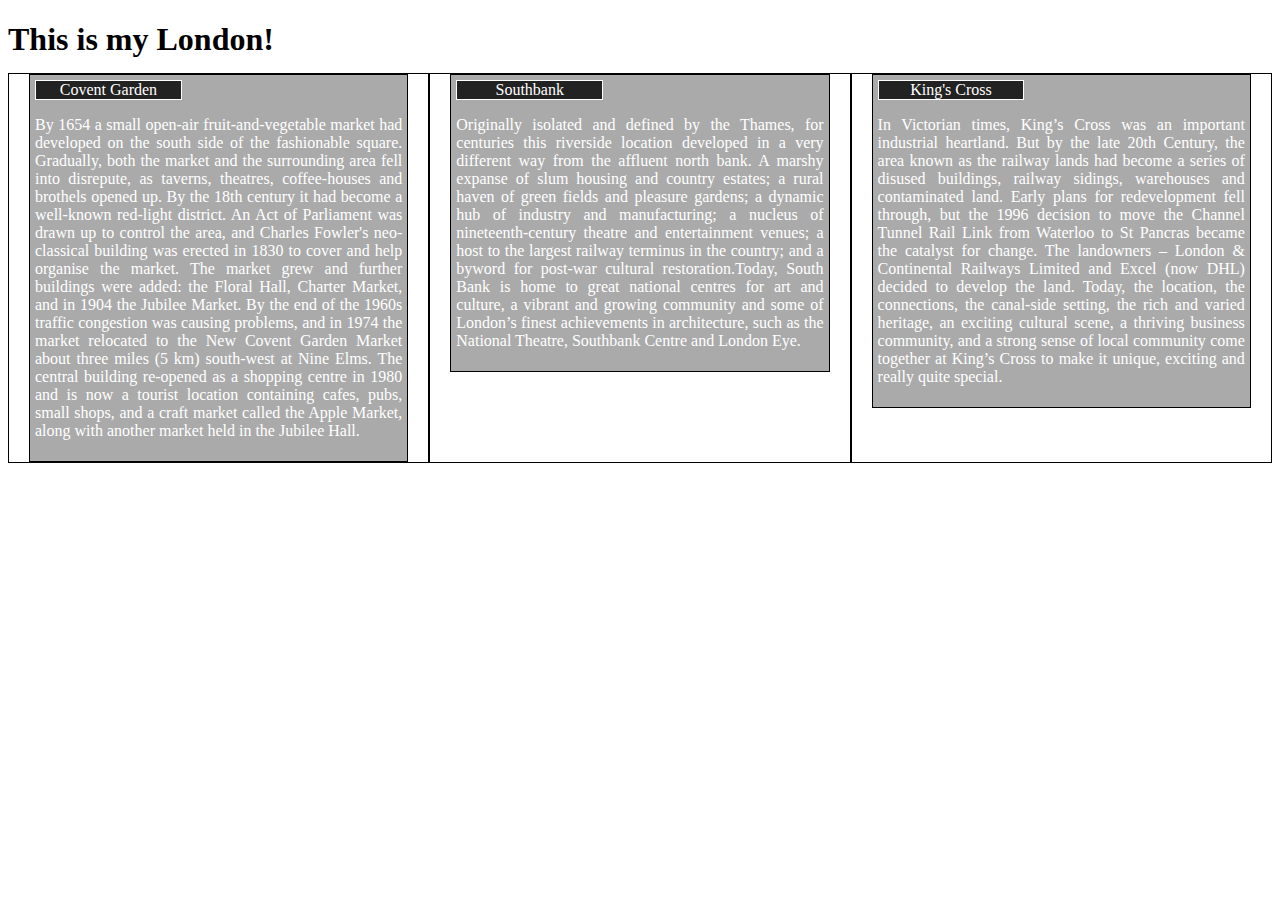
<file: site/mod2_assignment/index.html>
<!doctype html>
<html lang="en">

<head>
	<meta charset="utf-8">
    <title>My London</title>
    <link rel="stylesheet" href="css/styles.css">

</head>

<body>
	<h1>This is my London!</h1>
	<div class = "row">
		<div class="col-lg-4 col-md-6">
			<div class="box">
			<div class="par_title">Covent Garden</div>
			<p>
			By 1654 a small open-air fruit-and-vegetable market had developed on the south side of the fashionable square. Gradually, both the market and the surrounding area fell into disrepute, as taverns, theatres, coffee-houses and brothels opened up. By the 18th century it had become a well-known red-light district. An Act of Parliament was drawn up to control the area, and Charles Fowler's neo-classical building was erected in 1830 to cover and help organise the market. The market grew and further buildings were added: the Floral Hall, Charter Market, and in 1904 the Jubilee Market. By the end of the 1960s traffic congestion was causing problems, and in 1974 the market relocated to the New Covent Garden Market about three miles (5 km) south-west at Nine Elms. The central building re-opened as a shopping centre in 1980 and is now a tourist location containing cafes, pubs, small shops, and a craft market called the Apple Market, along with another market held in the Jubilee Hall. 	
			</p>
			</div>
		</div>
		<div class="col-lg-4 col-md-6">
			<div class="box">
			<div class="par_title">Southbank</div>
			<p>
			Originally isolated and defined by the Thames, for centuries this riverside location developed in a very different way from the affluent north bank. A marshy expanse of slum housing and country estates; a rural haven of green fields and pleasure gardens; a dynamic hub of industry and manufacturing; a nucleus of nineteenth-century theatre and entertainment venues; a host to the largest railway terminus in the country; and a byword for post-war cultural restoration.Today, South Bank is home to great national centres for art and culture, a vibrant and growing community and some of London’s finest achievements in architecture, such as the National Theatre, Southbank Centre and London Eye.
			</p>
			</div>
		</div>
		<div class="col-lg-4 col-md-12">
			<div class="box">
			<div class="par_title">King's Cross</div>
			<p>
			In Victorian times, King’s Cross was an important industrial heartland. But by the late 20th Century, the area known as the railway lands had become a series of disused buildings, railway sidings, warehouses and contaminated land. Early plans for redevelopment fell through, but the 1996 decision to move the Channel Tunnel Rail Link from Waterloo to St Pancras became the catalyst for change. The landowners – London & Continental Railways Limited and Excel (now DHL) decided to develop the land. Today, the location, the connections, the canal-side setting, the rich and varied heritage, an exciting cultural scene, a thriving business community, and a strong sense of local community come together at King’s Cross to make it unique, exciting and really quite special.
			</p>
			</div>
		</div>
	</div>

</body>

</html>
</file>
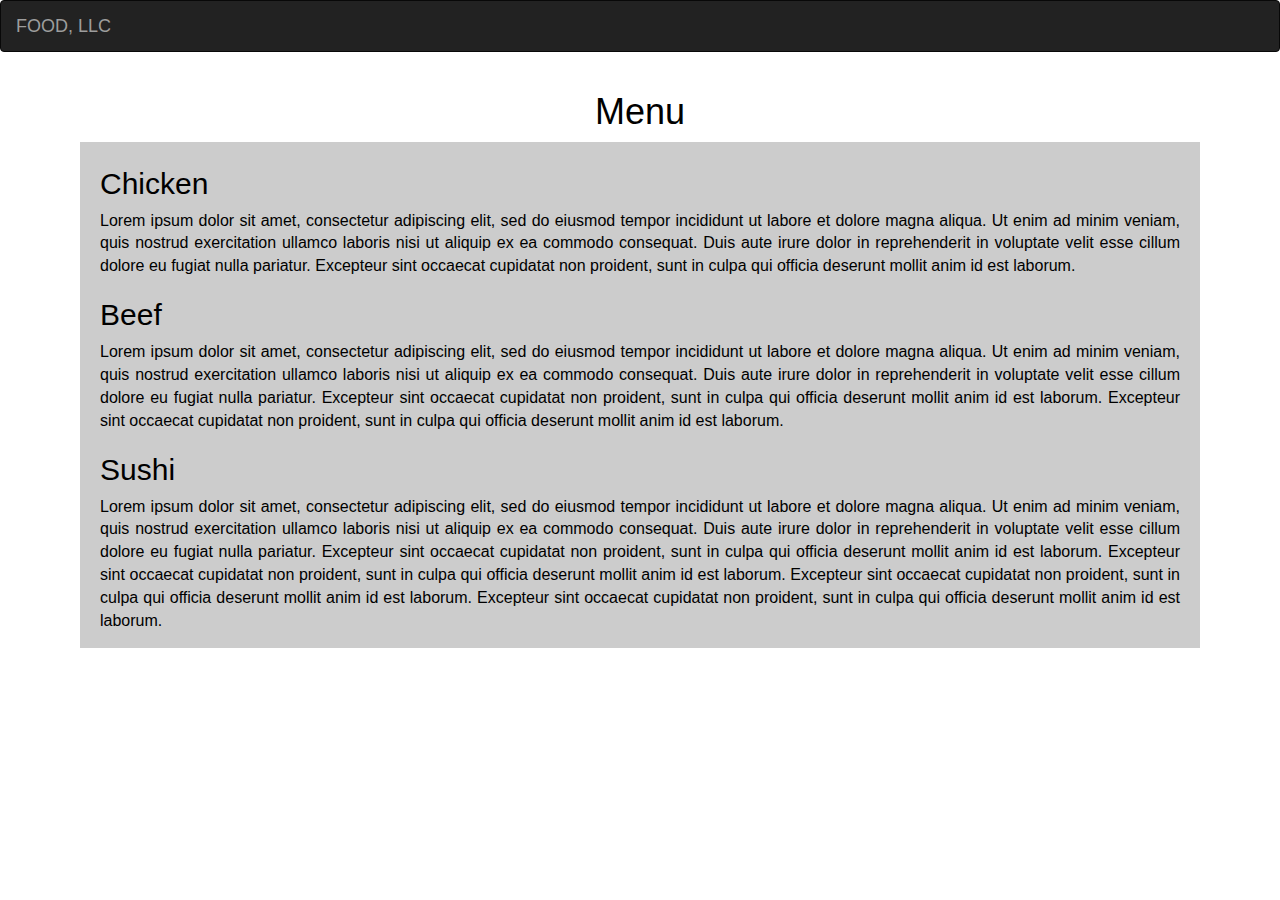
<file: site/mod3_assignment/index.html>
<!doctype html>
<html lang="en">
<head>
    <meta charset="utf-8">
    <meta http-equiv="X-UA-Compatible" content="IE=edge">
    <meta name="viewport" content="width=device-width, initial-scale=1">

    <title>Assignment 3</title>
    <link rel="stylesheet" href="css/bootstrap.min.css">
    <link rel="stylesheet" href="css/styles.css">

	<script src="https://ajax.googleapis.com/ajax/libs/jquery/3.3.1/jquery.min.js"></script>
	<script src="https://maxcdn.bootstrapcdn.com/bootstrap/3.3.7/js/bootstrap.min.js"></script>

</head>

<body>

<header>
	<nav class="navbar navbar-inverse">
	  <div class="container-fluid">
	    <div class="navbar-header">
			<button type="button" class="navbar-toggle" data-toggle="collapse" data-target="#mynav">
			    <span class="icon-bar"></span>
			    <span class="icon-bar"></span>
			    <span class="icon-bar"></span>
			  </button>
  	      	<a class="navbar-brand" href="#">FOOD, LLC</a>
  	      </div>

	      <div  class="collapse navbar-collapse" id="mynav">
           <ul id="nav-list" class="nav navbar-nav navbar-right">
            <li class="visible-xs">
              <a href="#chicken">Chicken</a>
            </li>
            <li class="visible-xs">
              <a href="#beef">Beef</a>
            </li>
            <li class="visible-xs">
              <a href="#sushi">Sushi</a>
            </li>
        	</ul>
   		 </div>
  	    </div>
	  </div>
	</nav>
</header>

<div id="main-content" class="container">
  <h1 class="text-center">Menu</h1>
	<div class="row">
		<div class="col-lg-12 col-md-12 col-xs-12">
		<h2 id="chicken"> Chicken </h2>
		<p> Lorem ipsum dolor sit amet, consectetur adipiscing elit, sed do eiusmod tempor incididunt ut labore et dolore magna aliqua. Ut enim ad minim veniam, quis nostrud exercitation ullamco laboris nisi ut aliquip ex ea commodo consequat. Duis aute irure dolor in reprehenderit in voluptate velit esse cillum dolore eu fugiat nulla pariatur. Excepteur sint occaecat cupidatat non proident, sunt in culpa qui officia deserunt mollit anim id est laborum.
		</p>

		<h2 id="beef"> Beef </h2>
		<p> Lorem ipsum dolor sit amet, consectetur adipiscing elit, sed do eiusmod tempor incididunt ut labore et dolore magna aliqua. Ut enim ad minim veniam, quis nostrud exercitation ullamco laboris nisi ut aliquip ex ea commodo consequat. Duis aute irure dolor in reprehenderit in voluptate velit esse cillum dolore eu fugiat nulla pariatur. Excepteur sint occaecat cupidatat non proident, sunt in culpa qui officia deserunt mollit anim id est laborum. Excepteur sint occaecat cupidatat non proident, sunt in culpa qui officia deserunt mollit anim id est laborum.
		</p>

		<h2 id="sushi"> Sushi </h2>
		<p> Lorem ipsum dolor sit amet, consectetur adipiscing elit, sed do eiusmod tempor incididunt ut labore et dolore magna aliqua. Ut enim ad minim veniam, quis nostrud exercitation ullamco laboris nisi ut aliquip ex ea commodo consequat. Duis aute irure dolor in reprehenderit in voluptate velit esse cillum dolore eu fugiat nulla pariatur. Excepteur sint occaecat cupidatat non proident, sunt in culpa qui officia deserunt mollit anim id est laborum. Excepteur sint occaecat cupidatat non proident, sunt in culpa qui officia deserunt mollit anim id est laborum. Excepteur sint occaecat cupidatat non proident, sunt in culpa qui officia deserunt mollit anim id est laborum. Excepteur sint occaecat cupidatat non proident, sunt in culpa qui officia deserunt mollit anim id est laborum.
		</p>
		</div> <!--end of col-md-12-->
	</div> <!--end of row-->

</div> <!-- end of container, main content -->





</body>


</html>
</file>
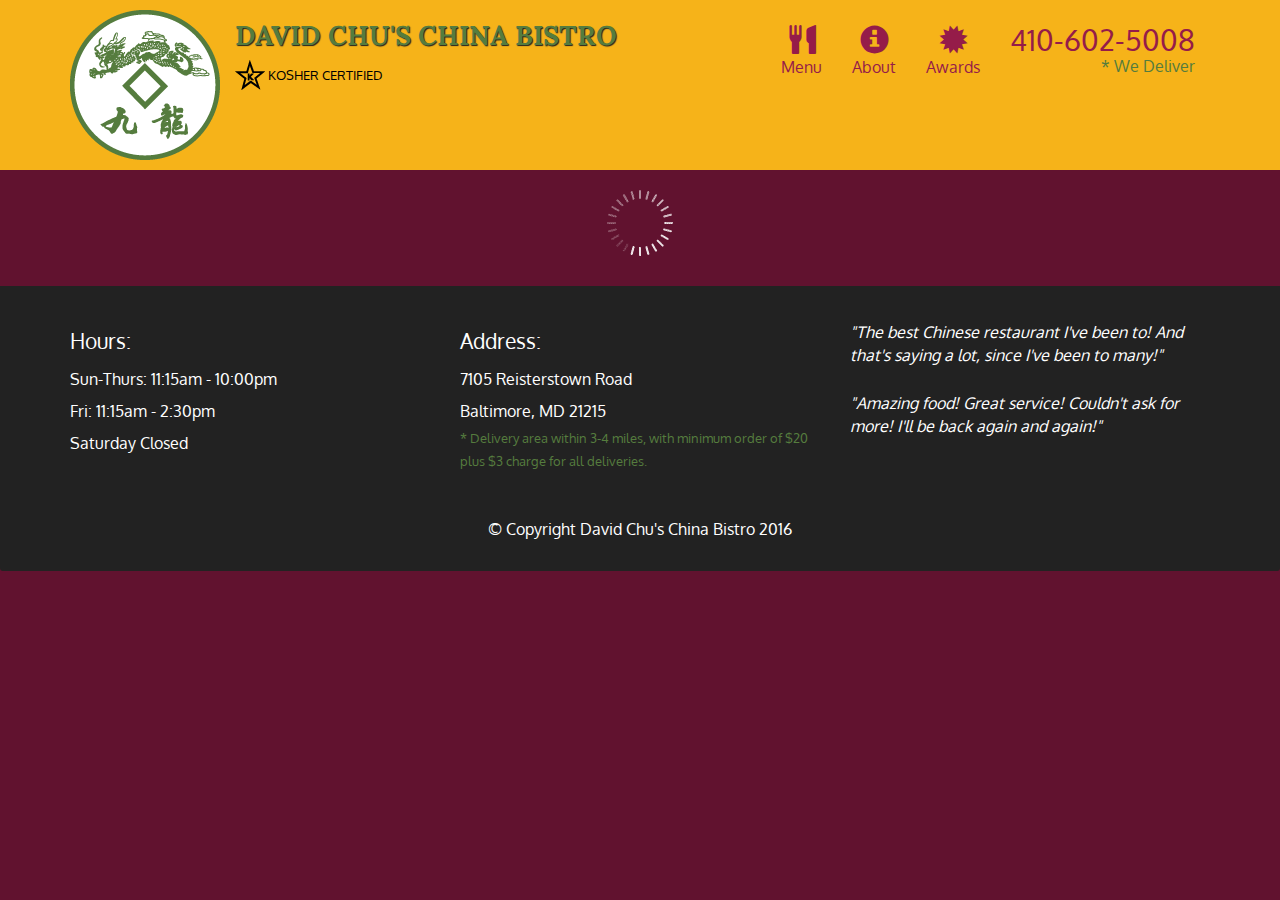
<file: site/mod5_assignment/index.html>
<!doctype html>
<html lang="en">
  <head>
    <meta charset="utf-8">
    <meta http-equiv="X-UA-Compatible" content="IE=edge">
    <meta name="viewport" content="width=device-width, initial-scale=1">
    <title>David Chu's China Bistro</title>
    <link rel="stylesheet" href="css/bootstrap.min.css">
    <link rel="stylesheet" href="css/styles.css">
    <link href='https://fonts.googleapis.com/css?family=Oxygen:400,300,700' rel='stylesheet' type='text/css'>
    <link href='https://fonts.googleapis.com/css?family=Lora' rel='stylesheet' type='text/css'>
  </head>
<body>
  <header>
    <nav id="header-nav" class="navbar navbar-default">
      <div class="container">
        <div class="navbar-header">
          <a href="index.html" class="pull-left visible-md visible-lg">
            <div id="logo-img" alt="Logo image"></div>
          </a>

          <div class="navbar-brand">
            <a href="index.html"><h1>David Chu's China Bistro</h1></a>
            <p>
              <img src="images/star-k-logo.png" alt="Kosher certification">
              <span>Kosher Certified</span>
            </p>
          </div>

          <button id="navbarToggle" type="button" class="navbar-toggle collapsed" data-toggle="collapse" data-target="#collapsable-nav" aria-expanded="false">
            <span class="sr-only">Toggle navigation</span>
            <span class="icon-bar"></span>
            <span class="icon-bar"></span>
            <span class="icon-bar"></span>
          </button>
        </div>
        
        <div id="collapsable-nav" class="collapse navbar-collapse">
           <ul id="nav-list" class="nav navbar-nav navbar-right">
            <li id="navHomeButton" class="visible-xs active">
              <a href="index.html">
                <span class="glyphicon glyphicon-home"></span> Home</a>
            </li>
            <li id="navMenuButton">
              <a href="#" onclick="$dc.loadMenuCategories();">
                <span class="glyphicon glyphicon-cutlery"></span><br class="hidden-xs"> Menu</a>
            </li>
            <li>
              <a href="#">
                <span class="glyphicon glyphicon-info-sign"></span><br class="hidden-xs"> About</a>
            </li>
            <li>
              <a href="#">
                <span class="glyphicon glyphicon-certificate"></span><br class="hidden-xs"> Awards</a>
            </li>
            <li id="phone" class="hidden-xs">
              <a href="tel:410-602-5008">
                <span>410-602-5008</span></a><div>* We Deliver</div>
            </li>
          </ul><!-- #nav-list -->
        </div><!-- .collapse .navbar-collapse -->
      </div><!-- .container -->
    </nav><!-- #header-nav -->
  </header>

  <div id="call-btn" class="visible-xs">
    <a class="btn" href="tel:410-602-5008">
    <span class="glyphicon glyphicon-earphone"></span>
    410-602-5008
    </a>
  </div>
  <div id="xs-deliver" class="text-center visible-xs">* We Deliver</div>

  <div id="main-content" class="container"></div>

  <footer class="panel-footer">
    <div class="container">
      <div class="row">
        <section id="hours" class="col-sm-4">
          <span>Hours:</span><br>
          Sun-Thurs: 11:15am - 10:00pm<br>
          Fri: 11:15am - 2:30pm<br>
          Saturday Closed
          <hr class="visible-xs">
        </section>
        <section id="address" class="col-sm-4">
          <span>Address:</span><br>
          7105 Reisterstown Road<br>
          Baltimore, MD 21215
          <p>* Delivery area within 3-4 miles, with minimum order of $20 plus $3 charge for all deliveries.</p>
          <hr class="visible-xs">
        </section>
        <section id="testimonials" class="col-sm-4">
          <p>"The best Chinese restaurant I've been to! And that's saying a lot, since I've been to many!"</p>
          <p>"Amazing food! Great service! Couldn't ask for more! I'll be back again and again!"</p>
        </section>
      </div>
      <div class="text-center">&copy; Copyright David Chu's China Bistro 2016</div>
    </div>
  </footer>

  <!-- jQuery (Bootstrap JS plugins depend on it) -->
  <script src="js/jquery-2.1.4.min.js"></script>
  <script src="js/bootstrap.min.js"></script>
  <script src="js/ajax-utils.js"></script>
  <script src="js/script.js"></script>
</body>
</html>
</file>
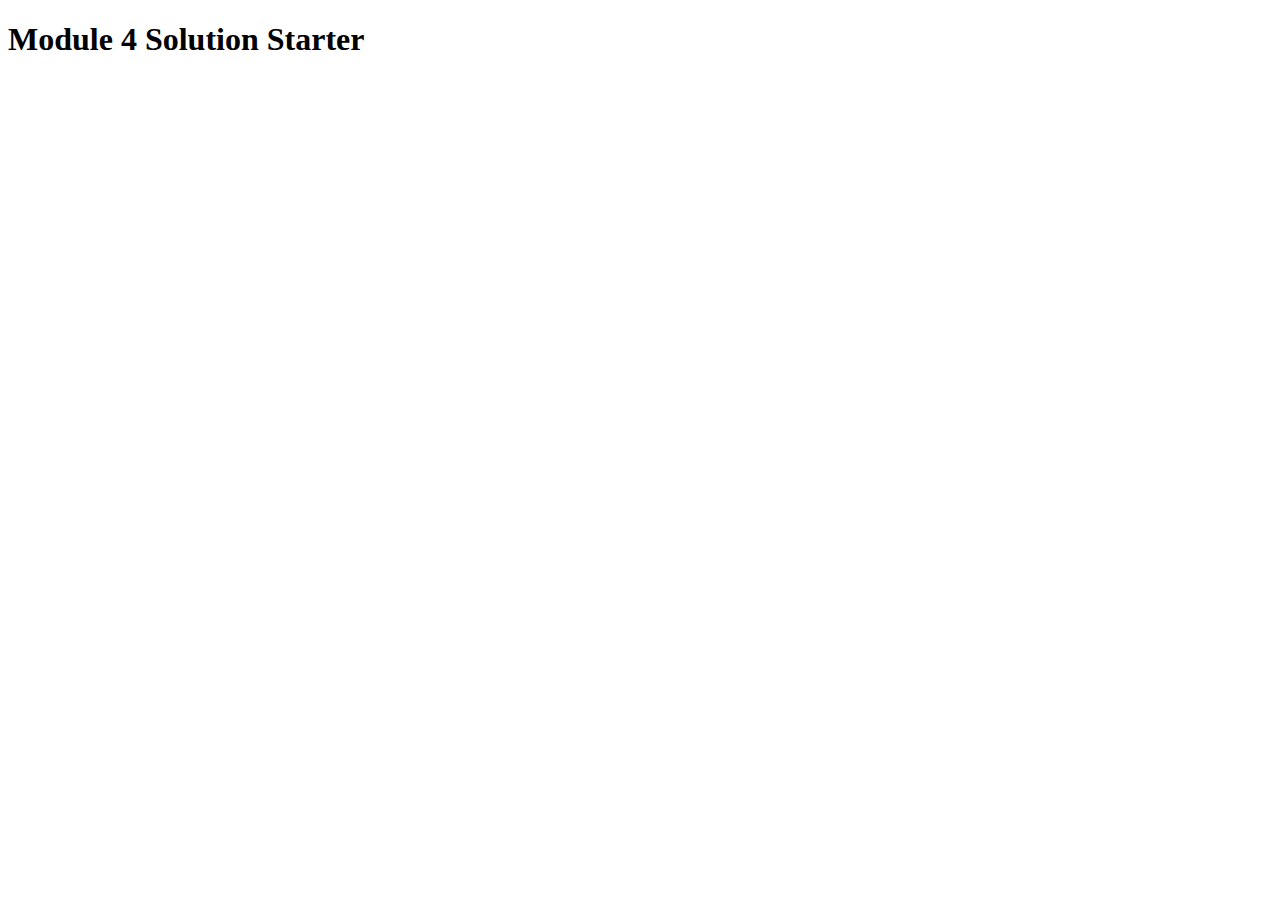
<file: site/mod4_assignment/hard/index.html>
<!DOCTYPE html>
<html>
<head>
  <meta charset="utf-8">
  <title>Module 4 Solution Starter</title>
  <script>
    var names = []; // DO NOT REMOVE
  </script>
  <script src="SpeakHello.js"></script>
  <script src="SpeakGoodBye.js"></script>
  <script src="script.js"></script>
</head>
<body>
  <h1>Module 4 Solution Starter</h1>
</body>
</html>
</file>
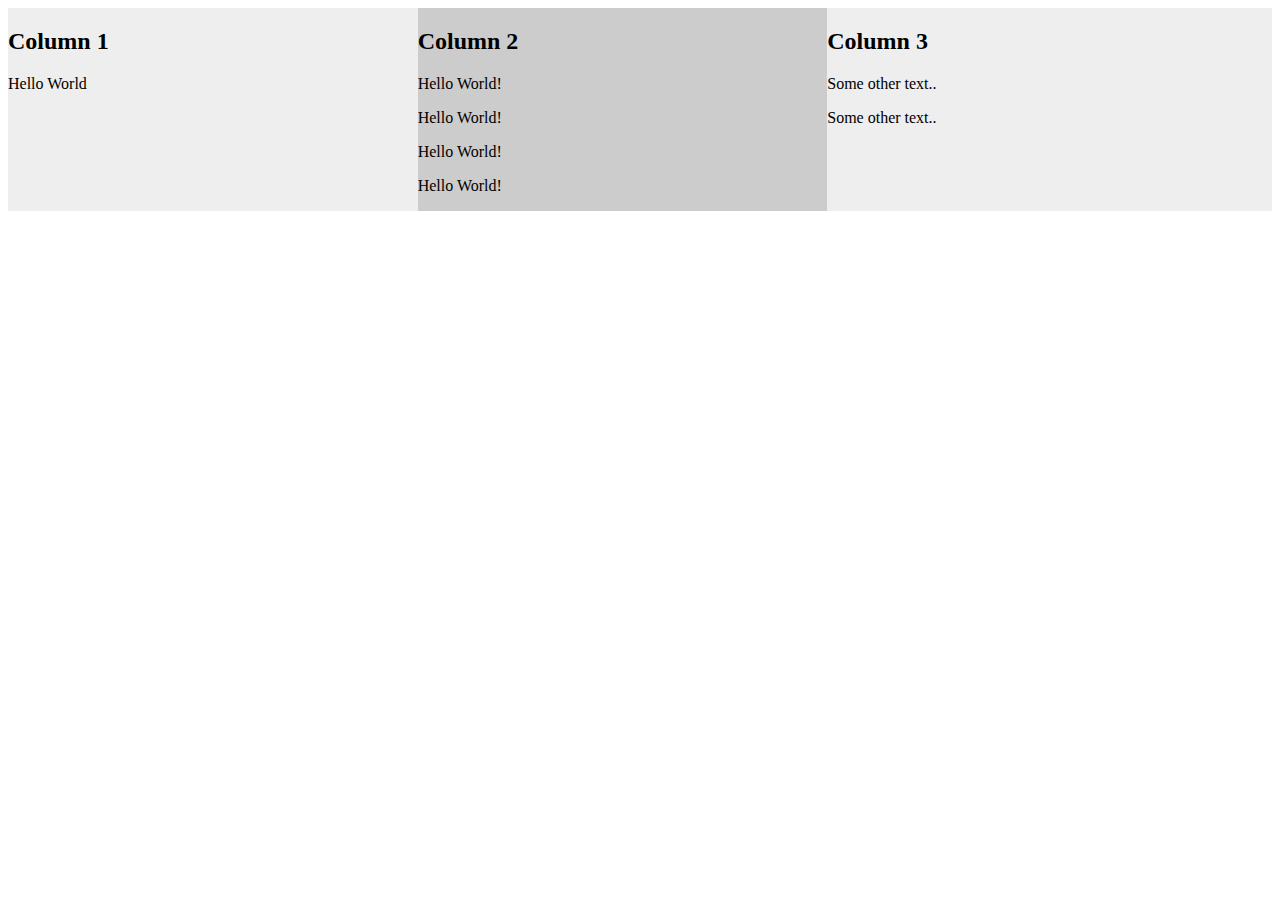
<file: site/mod2_assignment/equal_height.html>
<!doctype html>
<html>
<head>
    <meta charset="utf-8">
    <title>Equal height test</title>

    <style>

    .col-container {
      display: table; /* Make the container element behave like a table */
      /*display: flex; */
      width: 100%; /* Set full-width to expand the whole page */

    }

    .col {
      display: table-cell; /* Make elements inside the container behave like table cells */
      /*flex: 1; */    
      /*border: 5px solid black; */
    }

.col:nth-child(even) {
  background: #ccc;
}
.col:nth-child(odd) {
  background: #eee;
}

h2 {
  background: black
  width: 33%;
}

    /* If the browser window is smaller than 600px, make the columns stack on top of each other */
    @media only screen and (max-width: 600px) {
        .col { 
            display: block;
            width: 100%;
        }
    }



    </style>


</head>

<body>

<div class="col-container">
  <div class="col">
    <h2>Column 1</h2>
    <p>Hello World</p>
  </div>

  <div class="col">
    <h2>Column 2</h2>
    <p>Hello World!</p>
    <p>Hello World!</p>
    <p>Hello World!</p>
    <p>Hello World!</p>
  </div>

  <div class="col">
    <h2>Column 3</h2>
    <p>Some other text..</p>
    <p>Some other text..</p>
  </div>
</div>
</body>
</html>
</file>
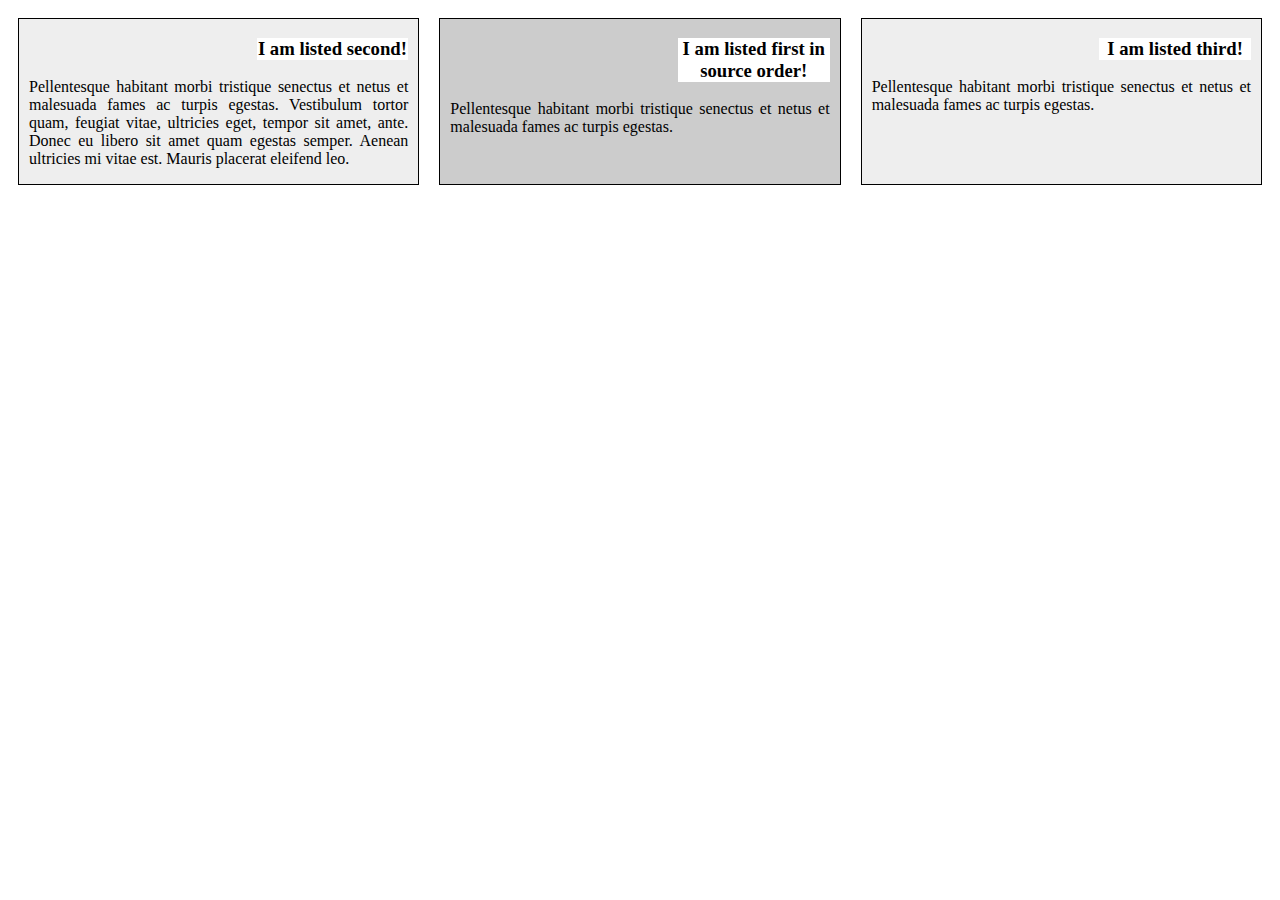
<file: site/mod2_assignment/equal_height_flexbox.html>
<!doctype html>

<html>

<header>
<meta charset="utf-8">
<title>Equal height Flexbox</title>

<style>
.flexbox {
  display: flex;
}
.flexbox .col {
  flex: 1;
  text-align: justify;
  margin: 10px;
  padding-right: 10px;
  padding-left: 10px;
}
.flexbox .col:nth-child(1) {
  background: #ccc;
  order: 1;
}
.flexbox .col:nth-child(2) {
  background: #eee;
  order: 0;
}
.flexbox .col:nth-child(3) {
  background: #eee;
  order: 2;
}

h3{
	background: #ffff;
	width: 40%;
	margin-inline-start: 60%;
	text-align: center;
}

@media only screen and (min-width: 1200px) {
   .col-lg-4{
    float: left;
    border: 1px solid black;
    width: 33.33%;
  }
}

/********** Medium devices only **********/
@media only screen and (min-width: 992px) and (max-width: 1199px) {
  .col-md-6, .col-md-12 {
    float: left;
    border: 1px solid green;
  }
  .col-md-6 {
    width: 50%;
  }
  .col-md-12 {
    width: 100%;
  }
}

@media only screen and (max-width: 991px){
  .col-sm-12 {
    float: left;
    border: 1px solid red;
    width: 100;
  }
}

</style>


</header>

<body>

<div class="flexbox">
  <div class="col col-lg-4 col-md-6 col-sm-12"><h3>I am listed first in source order!</h3><p>Pellentesque habitant morbi tristique senectus et netus et malesuada fames ac turpis egestas.</p></div>
  <div class="col col-lg-4 col-md-6 col-sm-12"><h3>I am listed second!</h3><p>Pellentesque habitant morbi tristique senectus et netus et malesuada fames ac turpis egestas. Vestibulum tortor quam, feugiat vitae, ultricies eget, tempor sit amet, ante. Donec eu libero sit amet quam egestas semper. Aenean ultricies mi vitae est. Mauris placerat eleifend leo.</p></div>
  <div class="col col-lg-4 col-md-6 col-sm-12"><h3>I am listed third!</h3><p>Pellentesque habitant morbi tristique senectus et netus et malesuada fames ac turpis egestas.</p></div>
</div>

</body>

</html>
</file>
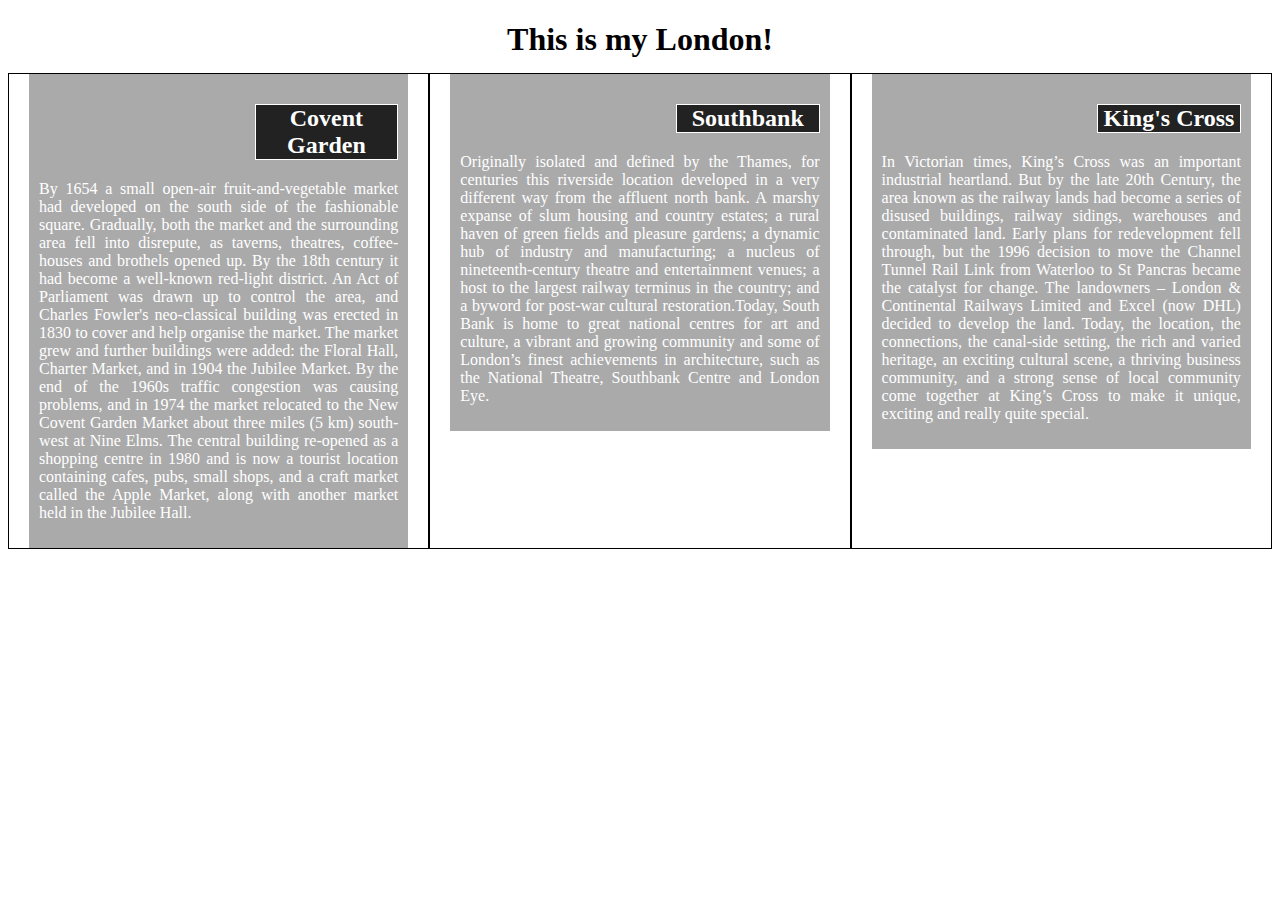
<file: site/mod2_assignment/index_1.html>
<!doctype html>
<html lang="en">

<head>
<meta charset="utf-8">
	<!--<meta name="viewport" content="width=device-width, initial-scale=1">-->
<title>My London</title>
    <!--<link rel="stylesheet" href="css/styles_1.css">
    <link rel="stylesheet" href="css/responsive.css">--->
 <style>
 * {
  box-sizing: border-box;
  font-family: "Book Antiqua";

}

h1 {
  margin-bottom: 15px;
  text-align: center;
}

.row {
  width: 100%;
  display: flex;
  overflow: auto;
}

.box {
  flex: 1;
  background-color: #AAAAAA;
  color: white;
  text-align: justify;
  padding: 10px;
  margin-left: 20px;
  margin-right: 20px;

}

h2{
  position: relative;
  background-color: #222222;
  color: white;
  border: 1px solid white;
  text-align: center;
  width: 40%;
  margin-inline-start: 60%;
}

/********** Large devices only **********/
@media only screen and (min-width: 1200px) {
   .col-lg-4{
    float: left;
    border: 1px solid black;
    width: 33.33%;
  }
}

/********** Medium devices only **********/
@media only screen and (min-width: 992px) and (max-width: 1199px) {
  .col-md-6, .col-md-12 {
    float: left;
    border: 1px solid green;
  }
  .col-md-6 {
    width: 50%;
  }
  .col-md-12 {
    width: 100%;
  }
}

@media only screen and (max-width: 991px){
  .col-sm-12 {
    float: left;
    border: 1px solid red;
    width: 100;
  }
}



 </style>   

</head>

<body>
	<h1>This is my London!</h1>
	<div class = "row">
		<div class="col-lg-4 col-md-6 col-sm-12">
			<div class="box">
			<h2>Covent Garden</h2>
			<p>
			By 1654 a small open-air fruit-and-vegetable market had developed on the south side of the fashionable square. Gradually, both the market and the surrounding area fell into disrepute, as taverns, theatres, coffee-houses and brothels opened up. By the 18th century it had become a well-known red-light district. An Act of Parliament was drawn up to control the area, and Charles Fowler's neo-classical building was erected in 1830 to cover and help organise the market. The market grew and further buildings were added: the Floral Hall, Charter Market, and in 1904 the Jubilee Market. By the end of the 1960s traffic congestion was causing problems, and in 1974 the market relocated to the New Covent Garden Market about three miles (5 km) south-west at Nine Elms. The central building re-opened as a shopping centre in 1980 and is now a tourist location containing cafes, pubs, small shops, and a craft market called the Apple Market, along with another market held in the Jubilee Hall. 	
			</p>
		</div>
		</div>
		<div class="col-lg-4 col-md-6 col-sm-12">
			<div class="box">
			<h2>Southbank</h2>
			<p>
			Originally isolated and defined by the Thames, for centuries this riverside location developed in a very different way from the affluent north bank. A marshy expanse of slum housing and country estates; a rural haven of green fields and pleasure gardens; a dynamic hub of industry and manufacturing; a nucleus of nineteenth-century theatre and entertainment venues; a host to the largest railway terminus in the country; and a byword for post-war cultural restoration.Today, South Bank is home to great national centres for art and culture, a vibrant and growing community and some of London’s finest achievements in architecture, such as the National Theatre, Southbank Centre and London Eye.
			</p>
			</div>
		</div>
		<div class="col-lg-4 col-md-12 col-sm-12">
			<div class="box">
			<h2>King's Cross</h2>
			<p>
			In Victorian times, King’s Cross was an important industrial heartland. But by the late 20th Century, the area known as the railway lands had become a series of disused buildings, railway sidings, warehouses and contaminated land. Early plans for redevelopment fell through, but the 1996 decision to move the Channel Tunnel Rail Link from Waterloo to St Pancras became the catalyst for change. The landowners – London & Continental Railways Limited and Excel (now DHL) decided to develop the land. Today, the location, the connections, the canal-side setting, the rich and varied heritage, an exciting cultural scene, a thriving business community, and a strong sense of local community come together at King’s Cross to make it unique, exciting and really quite special.
			</p>
			</div>
		</div>
	</div>

</body>

</html>
</file>
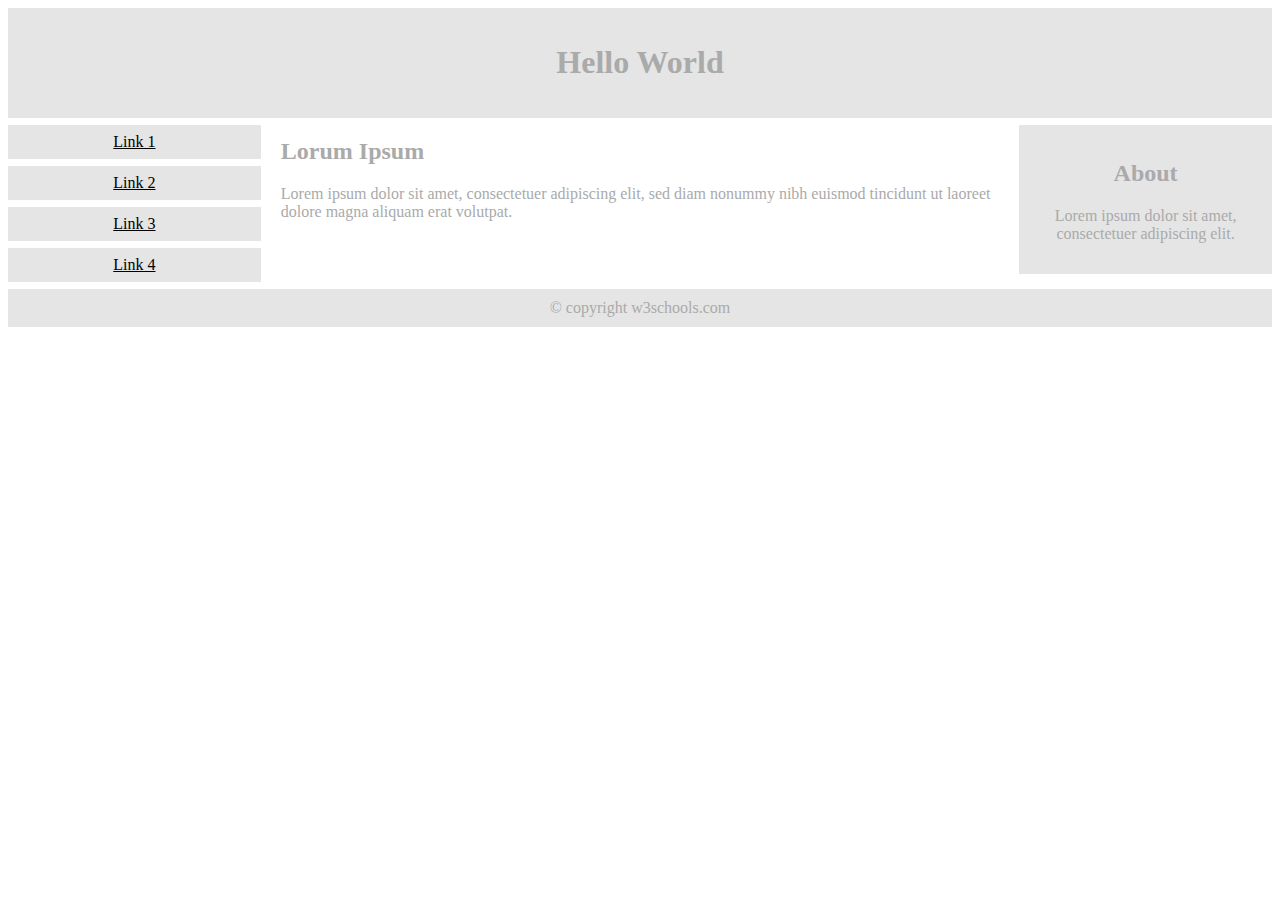
<file: site/mod2_assignment/responsive_example.html>
<!DOCTYPE html>
<html>
<head>
<meta name="viewport" content="width=device-width, initial-scale=1.0">
<style>
* {
  box-sizing: border-box;
}
.menu {
  float:left;
  width:20%;
  text-align:center;
}
.menu a {
  background-color:#e5e5e5;
  padding:8px;
  margin-top:7px;
  display:block;
  width:100%;
  color:black;
}
.main {
  float:left;
  width:60%;
  padding:0 20px;
}
.right {
  background-color:#e5e5e5;
  float:left;
  width:20%;
  padding:15px;
  margin-top:7px;
  text-align:center;
}

@media only screen and (max-width:620px) {
  /* For mobile phones: */
  .menu, .main, .right {
    width:100%;
  }
}
</style>
</head>
<body style="font-family:Verdana;color:#aaaaaa;">

<div style="background-color:#e5e5e5;padding:15px;text-align:center;">
  <h1>Hello World</h1>
</div>

<div style="overflow:auto">
  <div class="menu">
    <a href="#">Link 1</a>
    <a href="#">Link 2</a>
    <a href="#">Link 3</a>
    <a href="#">Link 4</a>
  </div>

  <div class="main">
    <h2>Lorum Ipsum</h2>
    <p>Lorem ipsum dolor sit amet, consectetuer adipiscing elit, sed diam nonummy nibh euismod tincidunt ut laoreet dolore magna aliquam erat volutpat.</p>
  </div>

  <div class="right">
    <h2>About</h2>
    <p>Lorem ipsum dolor sit amet, consectetuer adipiscing elit.</p>
  </div>
</div>

<div style="background-color:#e5e5e5;text-align:center;padding:10px;margin-top:7px;">© copyright w3schools.com</div>

</body>
</html>
</file>
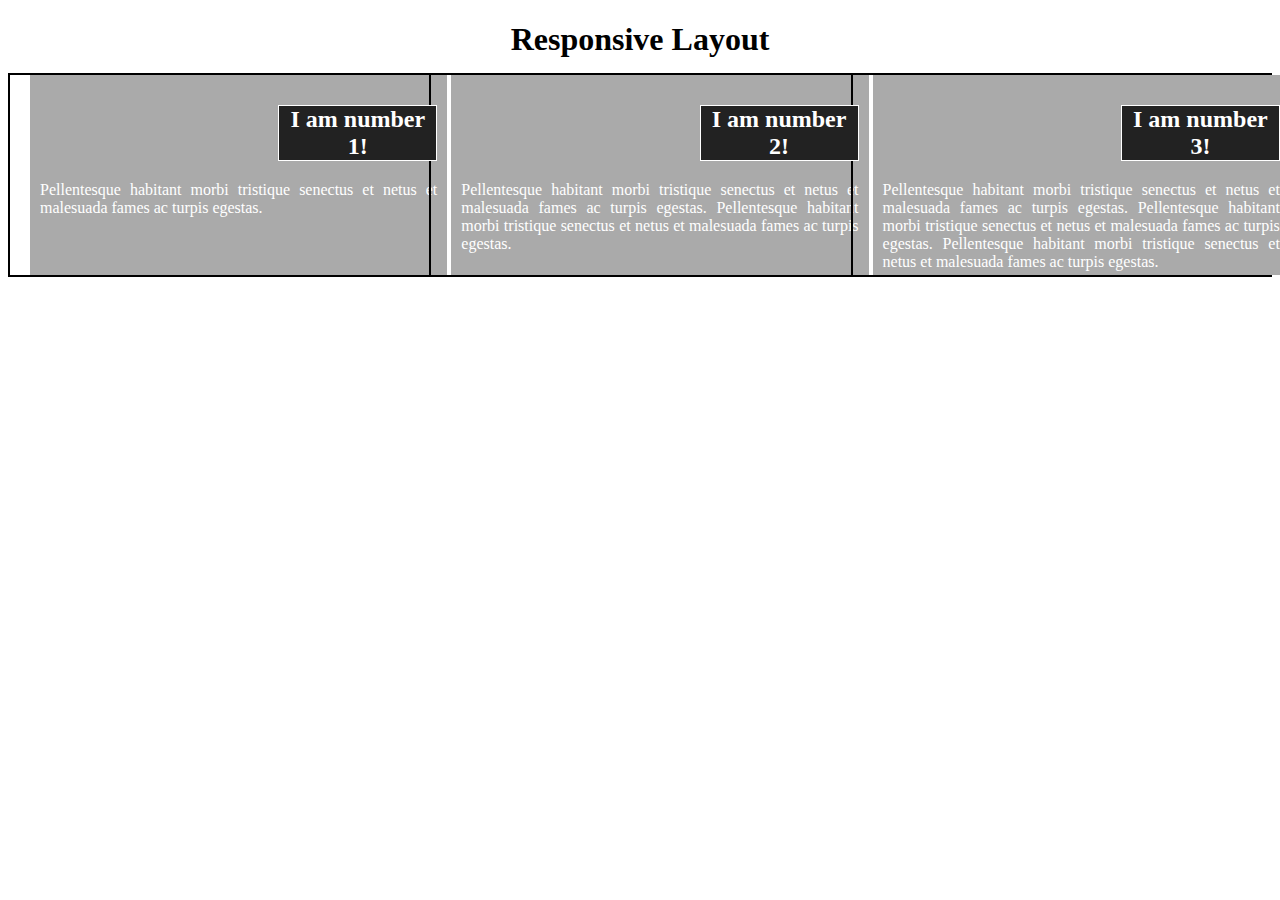
<file: site/mod2_assignment/responsive_test.html>
<!DOCTYPE html>
<html>
<head>
<meta charset="utf-8">
<meta name="viewport" content="width=device-width, initial-scale=1">
<title>Responsive Layout</title>
<style>

/********** Base styles **********/
* {
  box-sizing: border-box;
  font-family: "Book Antiqua";
}
h1 {
  margin-bottom: 15px;
  text-align: center
}

h2{
  position: relative;
  background-color: #222222;
  color: white;
  border: 1px solid white;
  text-align: center;
  width: 40%;
  margin-inline-start: 60%;
}
/* Simple Responsive Framework. */
.row {
  width: 100%;
}

.box {
  background-color: #AAAAAA;
  width: 100%;
  height: 200px;
  color: white;
  text-align: justify;
  padding: 10px;
  margin-left: 20px;
  margin-right: 20px;
}

/********** Large devices only **********/
@media (min-width: 1200px) {
  .col-lg-4 {
    float: left;
    border: 2px solid black;
    width: 33.33%;
  }
}

/********** Medium devices only **********/
@media (min-width: 992px) and (max-width: 1199px) {
  .col-md-6, .col-md-12 {
    float: left;
    border: 2px solid green;
  }
  .col-md-6 {
    width: 50%;
  }
  .col-md-12 {
    width: 100%;
  }
}
@media (max-width: 991px){
  .col-sm-12 {
    float: left;
    border: 2px solid red;
    width: 100%;
  }
}

</style>
</head>
<body>
<h1>Responsive Layout</h1>

<div class="row">
  <div class="col-lg-4 col-md-6 col-sm-12">
    <div class="box">
    <h2> I am number 1! </h2>
    <p>Pellentesque habitant morbi tristique senectus et netus et malesuada fames ac turpis egestas.</p>
    </div>
  </div>
  <div class="col-lg-4 col-md-6 col-sm-12">
    <div class="box">
    <h2> I am number 2! </h2>
    <p>Pellentesque habitant morbi tristique senectus et netus et malesuada fames ac turpis egestas. Pellentesque habitant morbi tristique senectus et netus et malesuada fames ac turpis egestas.</p>
    </div>
  </div>
  <div class="col-lg-4 col-md-12 col-sm-12">
    <div class="box">
    <h2> I am number 3! </h2>
    <p>Pellentesque habitant morbi tristique senectus et netus et malesuada fames ac turpis egestas. Pellentesque habitant morbi tristique senectus et netus et malesuada fames ac turpis egestas. Pellentesque habitant morbi tristique senectus et netus et malesuada fames ac turpis egestas.</p>
    </div>
</div>

</body>
</html>
</file>
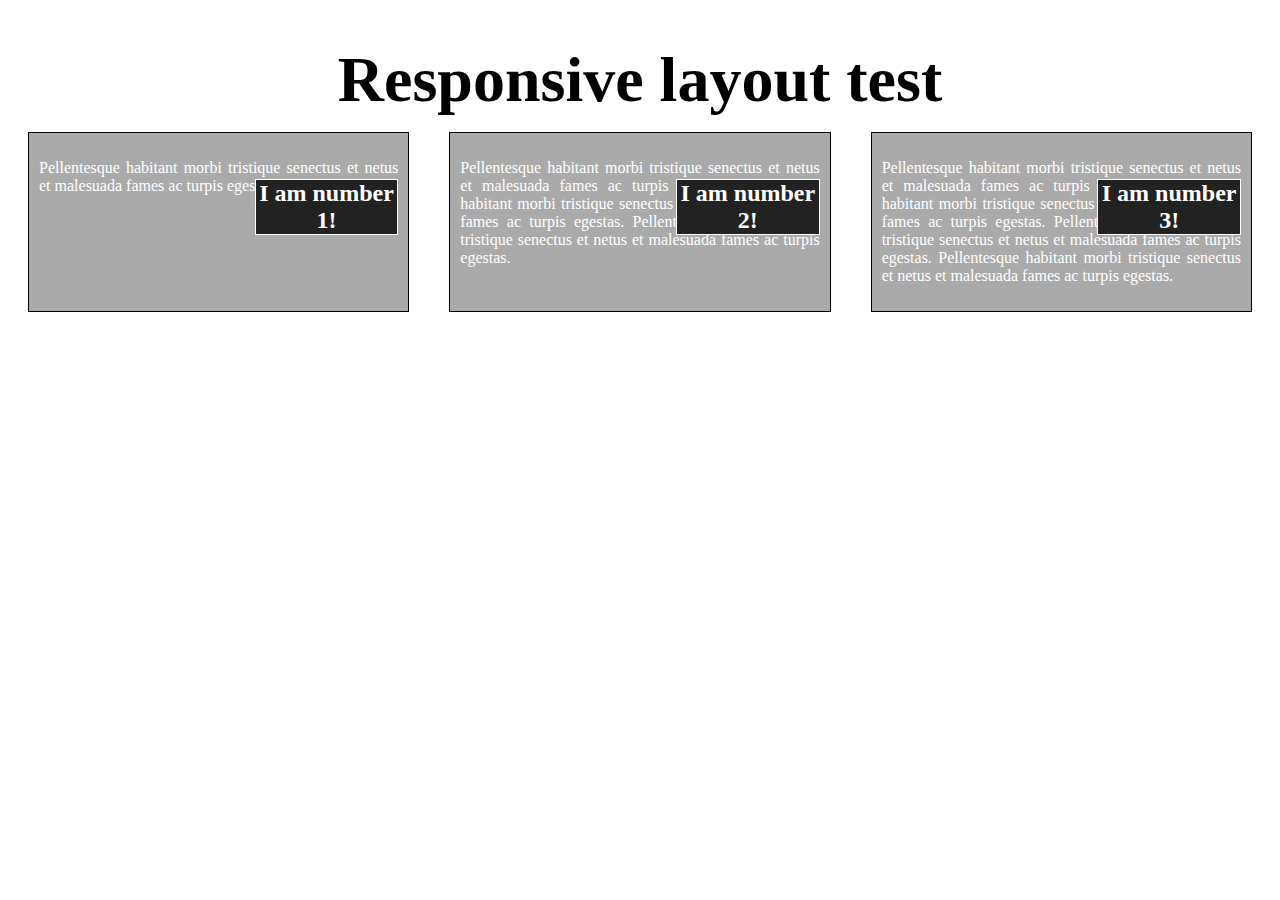
<file: site/mod2_assignment/responsive_test2.html>
<!doctype html>
<html lang="en">

<head>
<meta charset="utf-8">
<meta name="viewport" content="width=device-width, initial-scale=1.0">

<title>Responsive test</title>
    <!--<link rel="stylesheet" href="css/styles_1.css">
    <link rel="stylesheet" href="css/responsive.css">--->
 <style>
 * {
  box-sizing: border-box;
  font-family: "Book Antiqua";

}

h1 {
  font-size: 5vw;
  margin-bottom: 15px;
  text-align: center;
}

.row {
  width: 100%;
  display: flex;
  flex-wrap: wrap;
  overflow: auto;
}

.column{
  flex: 1;
  color: white;
  text-align: justify;
  background-color: #AAAAAA;
  padding: 10px;
  margin-left: 20px;
  margin-right: 20px;

}

.box {
  height: 100%;
  position: relative;
}

h2{
  position: absolute;
  background-color: #222222;
  color: white;
  border: 1px solid white;
  text-align: center;
  width: 40%;
  top: 0;
  right: 0;
  margin-inline-start: 60%; 
  padding: 0;
}

/********** Large devices only **********/
@media only screen and (min-width: 1200px) {
   .col-lg-4{
    float: left;
    border: 1px solid black;
    width: 33.33%;
  }
}

/********** Medium devices only **********/
@media only screen and (min-width: 992px) and (max-width: 1199px) {
  .col-md-6, .col-md-12 {
    float: left;
    border: 1px solid green;
  }
  .col-md-6 {
    width: 50%;
  }
  .col-md-12 {
    width: 100%;
  }
}

@media only screen and (max-width: 991px){
  .col-sm-12 {
    float: left;
    border: 1px solid red;
    width: 100%;
  }
}



 </style>   

</head>

<body>
	<h1>Responsive layout test</h1>
	<div class = "row">
		<div class="col-lg-4 col-md-6 col-sm-12 column">
			<div class="box">
			<h2>I am number 1!</h2>
			<p>
      Pellentesque habitant morbi tristique senectus et netus et malesuada fames ac turpis egestas.</p>
		</div>
		</div>
		<div class="col-lg-4 col-md-6 col-sm-12 column">
			<div class="box">
			<h2>I am number 2!</h2>
			<p>
			Pellentesque habitant morbi tristique senectus et netus et malesuada fames ac turpis egestas. Pellentesque habitant morbi tristique senectus et netus et malesuada fames ac turpis egestas. Pellentesque habitant morbi tristique senectus et netus et malesuada fames ac turpis egestas.
			</p>
			</div>
		</div>
		<div class="col-lg-4 col-md-12 col-sm-12 column">
			<div class="box">
			<h2>I am number 3!</h2>
			<p>
			Pellentesque habitant morbi tristique senectus et netus et malesuada fames ac turpis egestas. Pellentesque habitant morbi tristique senectus et netus et malesuada fames ac turpis egestas. Pellentesque habitant morbi tristique senectus et netus et malesuada fames ac turpis egestas. Pellentesque habitant morbi tristique senectus et netus et malesuada fames ac turpis egestas.
			</p>
			</div>
		</div>
	</div>

</body>

</html>
</file>
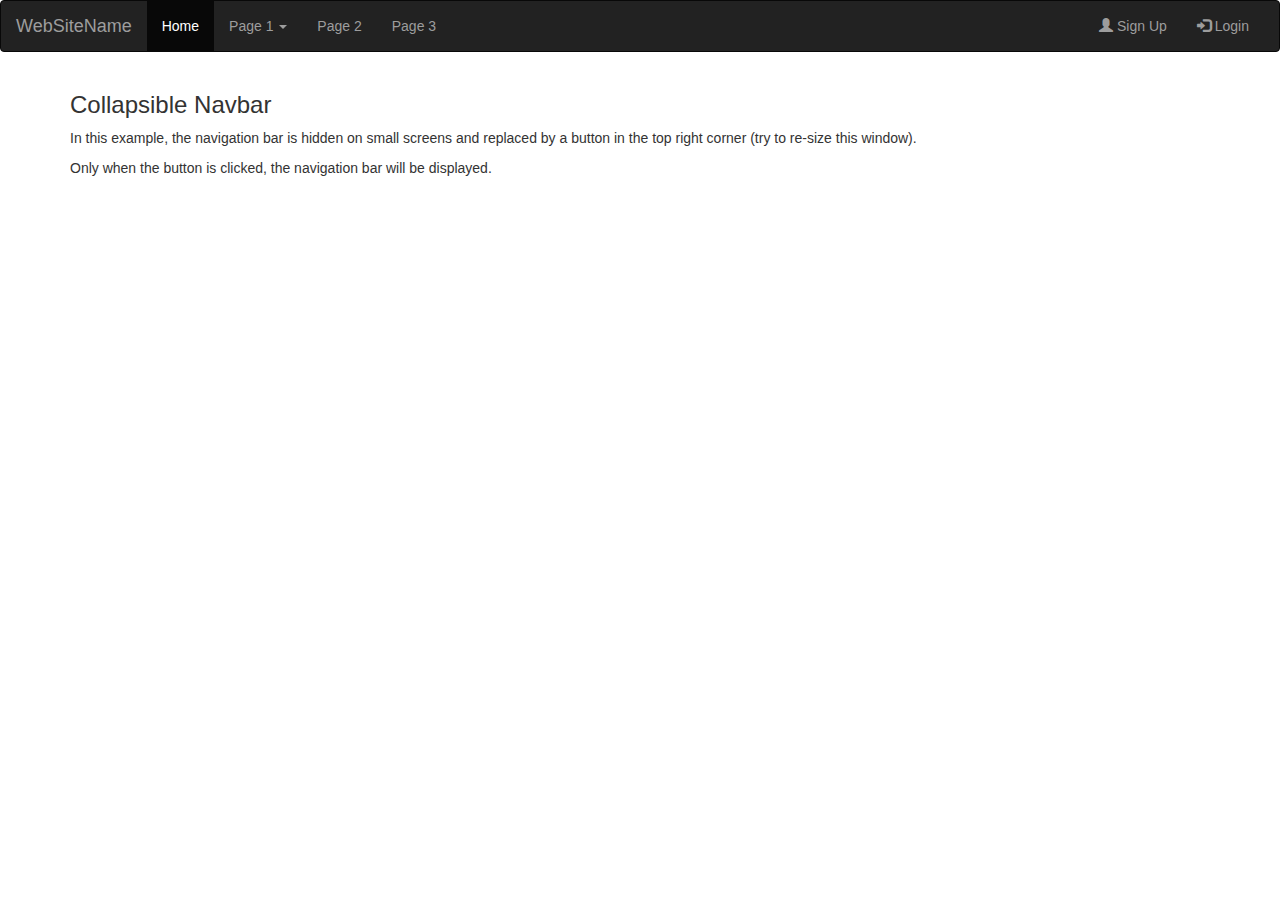
<file: site/mod3_assignment/index_1.html>
<!DOCTYPE html>
<html lang="en">
<head>
  <title>Bootstrap Example</title>
  <meta charset="utf-8">
  <meta name="viewport" content="width=device-width, initial-scale=1">
  <link rel="stylesheet" href="https://maxcdn.bootstrapcdn.com/bootstrap/3.3.7/css/bootstrap.min.css">
  <script src="https://ajax.googleapis.com/ajax/libs/jquery/3.3.1/jquery.min.js"></script>
  <script src="https://maxcdn.bootstrapcdn.com/bootstrap/3.3.7/js/bootstrap.min.js"></script>
</head>
<body>

<nav class="navbar navbar-inverse">
  <div class="container-fluid">
    <div class="navbar-header">
      <button type="button" class="navbar-toggle" data-toggle="collapse" data-target="#myNavbar">
        <span class="icon-bar"></span>
        <span class="icon-bar"></span>
        <span class="icon-bar"></span>                        
      </button>
      <a class="navbar-brand" href="#">WebSiteName</a>
    </div>
    <div class="collapse navbar-collapse" id="myNavbar">
      <ul class="nav navbar-nav">
        <li class="active"><a href="#">Home</a></li>
        <li class="dropdown">
          <a class="dropdown-toggle" data-toggle="dropdown" href="#">Page 1 <span class="caret"></span></a>
          <ul class="dropdown-menu">
            <li><a href="#">Page 1-1</a></li>
            <li><a href="#">Page 1-2</a></li>
            <li><a href="#">Page 1-3</a></li>
          </ul>
        </li>
        <li><a href="#">Page 2</a></li>
        <li><a href="#">Page 3</a></li>
      </ul>
      <ul class="nav navbar-nav navbar-right">
        <li><a href="#"><span class="glyphicon glyphicon-user"></span> Sign Up</a></li>
        <li><a href="#"><span class="glyphicon glyphicon-log-in"></span> Login</a></li>
      </ul>
    </div>
  </div>
</nav>
  
<div class="container">
  <h3>Collapsible Navbar</h3>
  <p>In this example, the navigation bar is hidden on small screens and replaced by a button in the top right corner (try to re-size this window).
  <p>Only when the button is clicked, the navigation bar will be displayed.</p>
</div>

</body>
</html>
</file>
<file: site/mod2_assignment/css/styles.css>
/********** Base styles **********/
* {
  box-sizing: border-box;
  font-family: "Book Antiqua";

}
h1 {
  margin-bottom: 15px;
}

.box {
  flex: 1;
  width: 80%
  height: 100%;
  border: 1px solid black;
  background-color: #AAAAAA;
  color: white;
  text-align: justify;
  padding: 5px;
  margin-left: 20px;
  margin-right: 20px;

}

/* Simple Responsive Framework. */
.row {
  width: 100%;
  display: flex;
}

.par_title{
  position: relative;
  background-color: #222222;
  border: 1px solid white;
  text-align: center;
  color: white;
  width: 40%;
}


/********** Large devices only **********/
@media (min-width: 1200px) {
  .col-lg-1, .col-lg-2, .col-lg-3, .col-lg-4, .col-lg-5, .col-lg-6, .col-lg-7, .col-lg-8, .col-lg-9, .col-lg-10, .col-lg-11, .col-lg-12 {
    float: left;
    border: 1px solid black;
  }
  .col-lg-1 {
    width: 8.33%;
  }
  .col-lg-2 {
    width: 16.66%;
  }
  .col-lg-3 {
    width: 25%;
  }
  .col-lg-4 {
    width: 33.33%;
  }
  .col-lg-5 {
    width: 41.66%;
  }
  .col-lg-6 {
    width: 50%;
  }
  .col-lg-7 {
    width: 58.33%;
  }
  .col-lg-8 {
    width: 66.66%;
  }
  .col-lg-9 {
    width: 74.99%;
  }
  .col-lg-10 {
    width: 83.33%;
  }
  .col-lg-11 {
    width: 91.66%;
  }
  .col-lg-12 {
    width: 100%;
  }
}

/********** Medium devices only **********/
@media (min-width: 992px) and (max-width: 1199px) {
  .col-md-1, .col-md-2, .col-md-3, .col-md-4, .col-md-5, .col-md-6, .col-md-7, .col-md-8, .col-md-9, .col-md-10, .col-md-11, .col-md-12 {
    float: left;
    border: 1px solid green;
  }
  .col-md-1 {
    width: 8.33%;
  }
  .col-md-2 {
    width: 16.66%;
  }
  .col-md-3 {
    width: 25%;
  }
  .col-md-4 {
    width: 33.33%;
  }
  .col-md-5 {
    width: 41.66%;
  }
  .col-md-6 {
    width: 50%;
  }
  .col-md-7 {
    width: 58.33%;
  }
  .col-md-8 {
    width: 66.66%;
  }
  .col-md-9 {
    width: 74.99%;
  }
  .col-md-10 {
    width: 83.33%;
  }
  .col-md-11 {
    width: 91.66%;
  }
  .col-md-12 {
    width: 100%;
  }
}
</file>
<file: site/mod3_assignment/css/styles.css>
body {
  font-size: 16px;
  color: black;
}

#main-content .row{
	background-color: #ccc;
	margin: 10px;
	padding: 5px;
	text-align: justify;
}

#nav-list {
  margin-top: 10px;
}
#nav-list a {
  color: white;
  text-align: center;
}
#nav-list a:hover {
  background: #E7E7E7;
}
#nav-list a span {
  font-size: 1.8em;
}
</file>
<file: site/mod5_assignment/css/styles.css>
body {
  font-size: 16px;
  color: #fff;
  background-color: #61122f;
  font-family: 'Oxygen', sans-serif;
}

/** HEADER **/
#header-nav {
  background-color: #f6b319;
  border-radius: 0;
  border: 0;
}

#logo-img {
  background: url('../images/restaurant-logo_large.png') no-repeat;
  width: 150px;
  height: 150px;
  margin: 10px 15px 10px 0;
}

.navbar-brand {
  padding-top: 25px;
}
.navbar-brand h1 { /* Restaurant name */
  font-family: 'Lora', serif;
  color: #557c3e;
  font-size: 1.5em;
  text-transform: uppercase;
  font-weight: bold;
  text-shadow: 1px 1px 1px #222;
  margin-top: 0;
  margin-bottom: 0;
  line-height: .75;
}
.navbar-brand a:hover, .navbar-brand a:focus {
  text-decoration: none;
}
.navbar-brand p { /* Kosher cert */
  color: #000;
  text-transform: uppercase;
  font-size: .7em;
  margin-top: 15px;
}
.navbar-brand p span { /* Star-K */
  vertical-align: middle;
}

#nav-list {
  margin-top: 10px;
}
#nav-list a {
  color: #951C49;
  text-align: center;
}
#nav-list a:hover {
  background: #E7E7E7;
}
#nav-list a span {
  font-size: 1.8em;
}

#phone {
  margin-top: 5px;
}
#phone a { /* Phone number */
  text-align: right;
  padding-bottom: 0;
}
#phone div { /* We Deliver */
  color: #557c3e;
  text-align: right;
  padding-right: 15px;
}

.navbar-header button.navbar-toggle, .navbar-header .icon-bar {
  border: 1px solid #61122f;
}
.navbar-header button.navbar-toggle {
  clear: both;
  margin-top: -30px;
}
/* END HEADER */

/* FOOTER */
.panel-footer {
  margin-top: 30px;
  padding-top: 35px;
  padding-bottom: 30px;
  background-color: #222;
  border-top: 0;
}
.panel-footer div.row {
  margin-bottom: 35px;
}
#hours, #address {
  line-height: 2;
}
#hours > span, #address > span {
  font-size: 1.3em;
}
#address p {
  color: #557c3e;
  font-size: .8em;
  line-height: 1.8;
}
#testimonials {
  font-style: italic;
}
#testimonials p:nth-child(2) {
  margin-top: 25px;
}
/* END FOOTER */



/* HOME PAGE */
.container .jumbotron {
  box-shadow: 0 0 50px #3F0C1F;
  border: 2px solid #3F0C1F;
}

#menu-tile, #specials-tile, #map-tile {
  height: 250px;
  width: 100%;
  margin-bottom: 15px;
  position: relative;
  border: 2px solid #3F0C1F;
  overflow: hidden;
}
#menu-tile:hover, #specials-tile:hover, #map-tile:hover {
  box-shadow: 0 1px 5px 1px #cccccc;
}
#menu-tile {
  background: url('../images/menu-tile.jpg') no-repeat;
  background-position: center;
}
#specials-tile {
  background: url('../images/specials-tile.jpg') no-repeat;
  background-position: center;
}
#menu-tile span, #specials-tile span, #map-tile span {
  position: absolute;
  bottom: 0;
  right: 0;
  width: 100%;
  text-align: center;
  font-size: 1.6em;
  text-transform: uppercase;
  background-color: #000;
  color: #fff;
  opacity: .8;
}
/* END HOME PAGE */

/* MENU CATEGORIES PAGE */
.category-tile { 
  position: relative;
  border: 2px solid #3F0C1F;
  overflow: hidden;
  width: 200px;
  height: 200px;
  margin: 0 auto 15px;
}
.category-tile span {
  position: absolute;
  bottom: 0;
  right: 0;
  width: 100%;
  text-align: center;
  font-size: 1.2em;
  text-transform: uppercase;
  background-color: #000;
  color: #fff;
  opacity: .8;
}
.category-tile:hover {
  box-shadow: 0 1px 5px 1px #cccccc;
}

#menu-categories-title + div {
  margin-bottom: 50px;
}
/* END MENU CATEGORIES PAGE */

/* SINGLE CATEGORY PAGE */
.menu-item-tile {
  margin-bottom: 25px;
}
.menu-item-tile hr {
  width: 80%;
}
.menu-item-tile .menu-item-price {
  font-size: 1.1em;
  text-align: right;
  margin-top: -15px;
  margin-right: -15px;
}
.menu-item-tile .menu-item-price span {
  font-size: .6em;
}
.menu-item-photo {
  position: relative;
  border: 2px solid #3F0C1F; 
  overflow: hidden;
  padding: 0;
  margin-right: -15px;
  margin-left: auto;
  margin-bottom: 20px;
  max-width: 250px;
}
.menu-item-photo div {
  position: absolute;
  bottom: 0;
  right: 0;
  width: 80px;
  background-color: #557c3e;
  text-align: center;
}
.menu-item-description {
  padding-right: 30px;
}
h3.menu-item-title {
  margin: 0 0 10px;
}
.menu-item-details {
  font-size: .9em;
  font-style: italic;
}
/* END SINGLE CATEGORY PAGE */


/********** Large devices only **********/
@media (min-width: 1200px) {
  .container .jumbotron {
    background: url('../images/jumbotron_1200.jpg') no-repeat;
    height: 675px;
  }
}

/********** Medium devices only **********/
@media (min-width: 992px) and (max-width: 1199px) {
  /* Header */
  #logo-img {
    background: url('../images/restaurant-logo_medium.png') no-repeat;
    width: 100px;
    height: 100px;
    margin: 5px 5px 5px 0;
  }
  /* End Header */

  /* Home Page */
  .container .jumbotron {
    background: url('../images/jumbotron_992.jpg') no-repeat;
    height: 558px;
  }
  /* End Home Page */
}

/********** Small devices only **********/
@media (min-width: 768px) and (max-width: 991px) {
  /* Home Page */
  .container .jumbotron {
    background: url('../images/jumbotron_768.jpg') no-repeat;
    height: 432px;
  }
  /* End Home Page */
}

/********** Extra small devices only **********/
@media (max-width: 767px) {
  /* Header */
  .navbar-brand {
    padding-top: 10px;
    height: 80px;
  }
  .navbar-brand h1 { /* Restaurant name */
    padding-top: 10px;
    font-size: 5vw; /* 1vw = 1% of viewport width */
  }
  .navbar-brand p { /* Kosher cert */
    font-size: .6em;
    margin-top: 12px;
  }
  .navbar-brand p img { /* Star-K */
    height: 20px;
  }

  #collapsable-nav a { /* Collapsed nav menu text */
    font-size: 1.2em;
  }
  #collapsable-nav a span { /* Collapsed nav menu glyph */
    font-size: 1em;
    margin-right: 5px;
  }

  #call-btn > a {
    font-size: 1.5em;
    display: block;
    margin: 0 20px;
    padding: 10px;
    border: 2px solid #fff;
    background-color: #f6b319;
    color: #951c49;
  }
  #xs-deliver {
    margin-top: 5px;
    font-size: .7em;
    letter-spacing: .1em;
    text-transform: uppercase;
  }
  /* End Header */

  /* Footer */
  .panel-footer section {
    margin-bottom: 30px;
    text-align: center;
  }
  .panel-footer section:nth-child(3) {
    margin-bottom: 0; /* margin already exists on the whole row */
  }
  .panel-footer section hr {
    width: 50%;
  }
  /* End Footer */

  /* Home Page */
  .container .jumbotron {
    margin-top: 30px;
    padding: 0;
  }
  #menu-tile, #specials-tile {
    width: 360px;
    margin: 0 auto 15px;
  }

  .menu-item-photo {
    margin-right: auto;
  }
  .menu-item-tile .menu-item-price {
    text-align: center;
  }
  .menu-item-description {
    text-align: center;;
  }
}


/********** Super extra small devices Only :-) (e.g., iPhone 4) **********/
@media (max-width: 479px) {
  /* Header */
  .navbar-brand h1 { /* Restaurant name */
    padding-top: 5px;
    font-size: 6vw;
  }
  /* End Header */
  
  /* Home page */
  #menu-tile, #specials-tile {
    width: 280px;
    margin: 0 auto 15px;
  }

  .col-xxs-12 {
    position: relative;
    min-height: 1px;
    padding-right: 15px;
    padding-left: 15px;
    float: left;
    width: 100%;
  }
}
</file>
<file: site/mod2_assignment/css/styles_1.css>
/********** Base styles **********/
* {
  box-sizing: border-box;
  font-family: "Book Antiqua";

}

h1 {
  margin-bottom: 15px;
  text-align: center;
}

.row {
  width: 100%;
  display: flex;
  overflow: auto;
}

.box {
  flex: 1;
  background-color: #AAAAAA;
  color: white;
  text-align: justify;
  padding: 10px;
  margin-left: 20px;
  margin-right: 20px;

}

h2{
  position: relative;
  background-color: #222222;
  color: white;
  border: 1px solid white;
  text-align: center;
  width: 40%;
  margin-inline-start: 60%;
}
</file>
<file: site/mod2_assignment/css/responsive.css>
/********** Large devices only **********/
@media only screen and (min-width: 1200px) {
   .col-lg-4{
    float: left;
    border: 1px solid black;
    width: 33.33%;
  }
}

/********** Medium devices only **********/
@media only screen and (min-width: 992px) and (max-width: 1199px) {
  .col-md-6, .col-md-12 {
    float: left;
    border: 1px solid green;
  }
  .col-md-6 {
    width: 50%;
  }
  .col-md-12 {
    width: 100%;
  }
}

@media only screen and (max-width: 991px){
  .col-sm-12 {
    float: left;
    border: 1px solid red;
    width: 100;
  }
}
</file>
